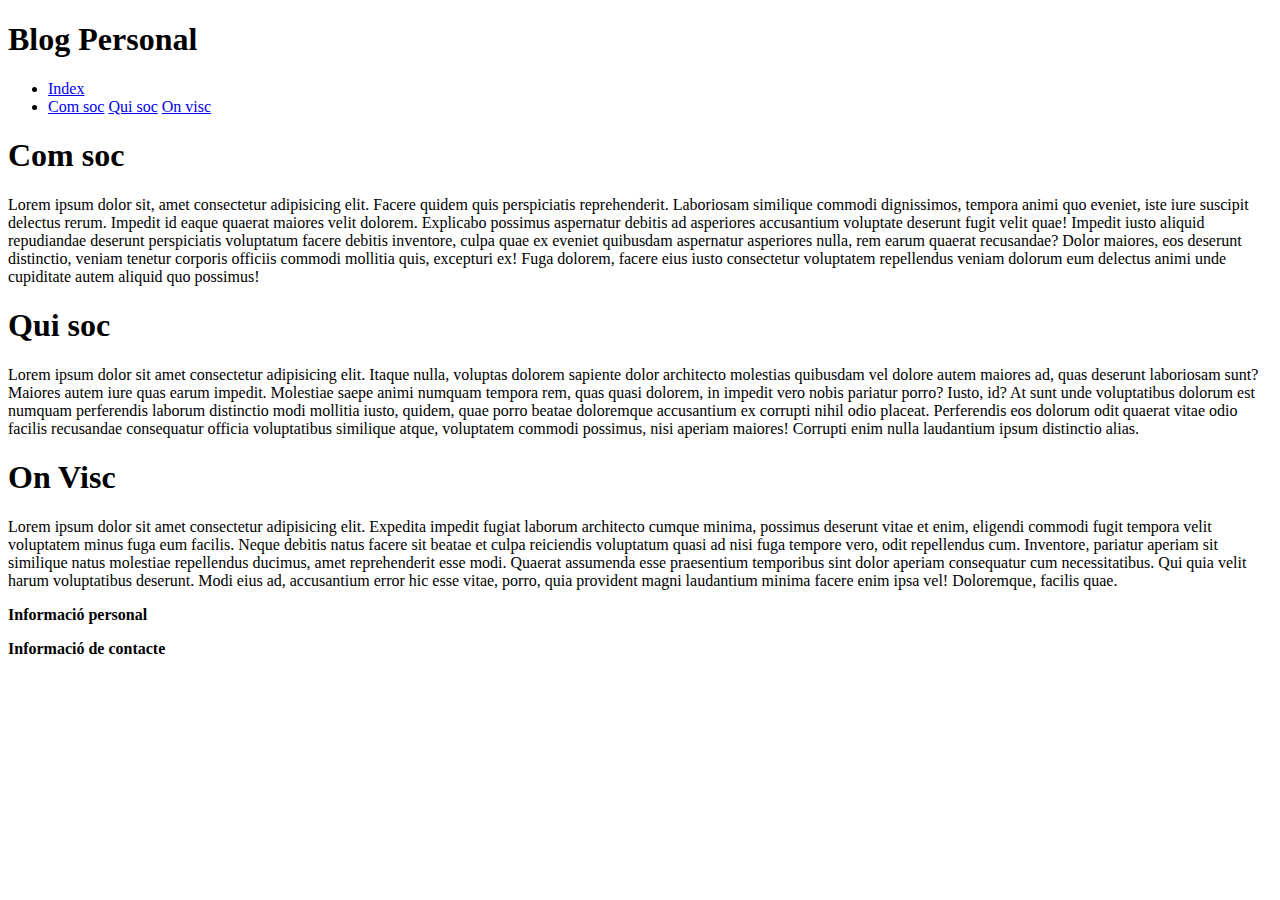
<file: 01-Blog Personal/Index.html>
<!DOCTYPE html>
<html lang="es">
  <head>
    <meta charset="UTF-8">
    <meta name="viewport" content="width=device-width, initial-scale=1.0">
    <title>Activitat 1</title>
    <meta name="description" content="plantilla exemple HTML5">
    <meta name="author" content="Marc Garcia">
  </head>
  <body>
    <header>
      <h1>Blog Personal</h1>
      <nav>
        <ul>
          <li>
            <a href="./../00-Index/Index.html">Index</a>
          </li>
          <li>
            <a href="#com">Com soc</a>
            <a href="#personal">Qui soc</a>
            <a href="#on">On visc</a>
          </li>
        </ul>
      </nav>
    </header>
    <main>
      <section>
        <article id="com">
          <h1>Com soc</h1>
          <p>Lorem ipsum dolor sit, amet consectetur adipisicing elit. Facere quidem quis
            perspiciatis reprehenderit. Laboriosam similique commodi dignissimos, tempora animi quo
            eveniet, iste iure suscipit delectus rerum. Impedit id eaque quaerat maiores velit
            dolorem. Explicabo possimus aspernatur debitis ad asperiores accusantium voluptate
            deserunt fugit velit quae! Impedit iusto aliquid repudiandae deserunt perspiciatis
            voluptatum facere debitis inventore, culpa quae ex eveniet quibusdam aspernatur
            asperiores nulla, rem earum quaerat recusandae? Dolor maiores, eos deserunt distinctio,
            veniam tenetur corporis officiis commodi mollitia quis, excepturi ex! Fuga dolorem,
            facere eius iusto consectetur voluptatem repellendus veniam dolorum eum delectus animi
            unde cupiditate autem aliquid quo possimus!</p>
        </article>
      </section>
      <section id="personal">
        <h1>Qui soc</h1>
        <p>Lorem ipsum dolor sit amet consectetur adipisicing elit. Itaque nulla, voluptas dolorem
          sapiente dolor architecto molestias quibusdam vel dolore autem maiores ad, quas deserunt
          laboriosam sunt? Maiores autem iure quas earum impedit. Molestiae saepe animi numquam
          tempora rem, quas quasi dolorem, in impedit vero nobis pariatur porro? Iusto, id? At sunt
          unde voluptatibus dolorum est numquam perferendis laborum distinctio modi mollitia iusto,
          quidem, quae porro beatae doloremque accusantium ex corrupti nihil odio placeat.
          Perferendis eos dolorum odit quaerat vitae odio facilis recusandae consequatur officia
          voluptatibus similique atque, voluptatem commodi possimus, nisi aperiam maiores! Corrupti
          enim nulla laudantium ipsum distinctio alias.</p>
      </section>
      <section id="on">
        <h1>On Visc</h1>
        <p>Lorem ipsum dolor sit amet consectetur adipisicing elit. Expedita impedit fugiat laborum
          architecto cumque minima, possimus deserunt vitae et enim, eligendi commodi fugit tempora
          velit voluptatem minus fuga eum facilis. Neque debitis natus facere sit beatae et culpa
          reiciendis voluptatum quasi ad nisi fuga tempore vero, odit repellendus cum. Inventore,
          pariatur aperiam sit similique natus molestiae repellendus ducimus, amet reprehenderit
          esse modi. Quaerat assumenda esse praesentium temporibus sint dolor aperiam consequatur
          cum necessitatibus. Qui quia velit harum voluptatibus deserunt. Modi eius ad, accusantium
          error hic esse vitae, porro, quia provident magni laudantium minima facere enim ipsa vel!
          Doloremque, facilis quae.</p>
      </section>
    </main>
    <aside>
      <p><strong>Informació personal</strong></p>
    </aside>
    <footer>
      <p><strong>Informació de contacte</strong></p>
    </footer>
  </body>
</html>
</file>
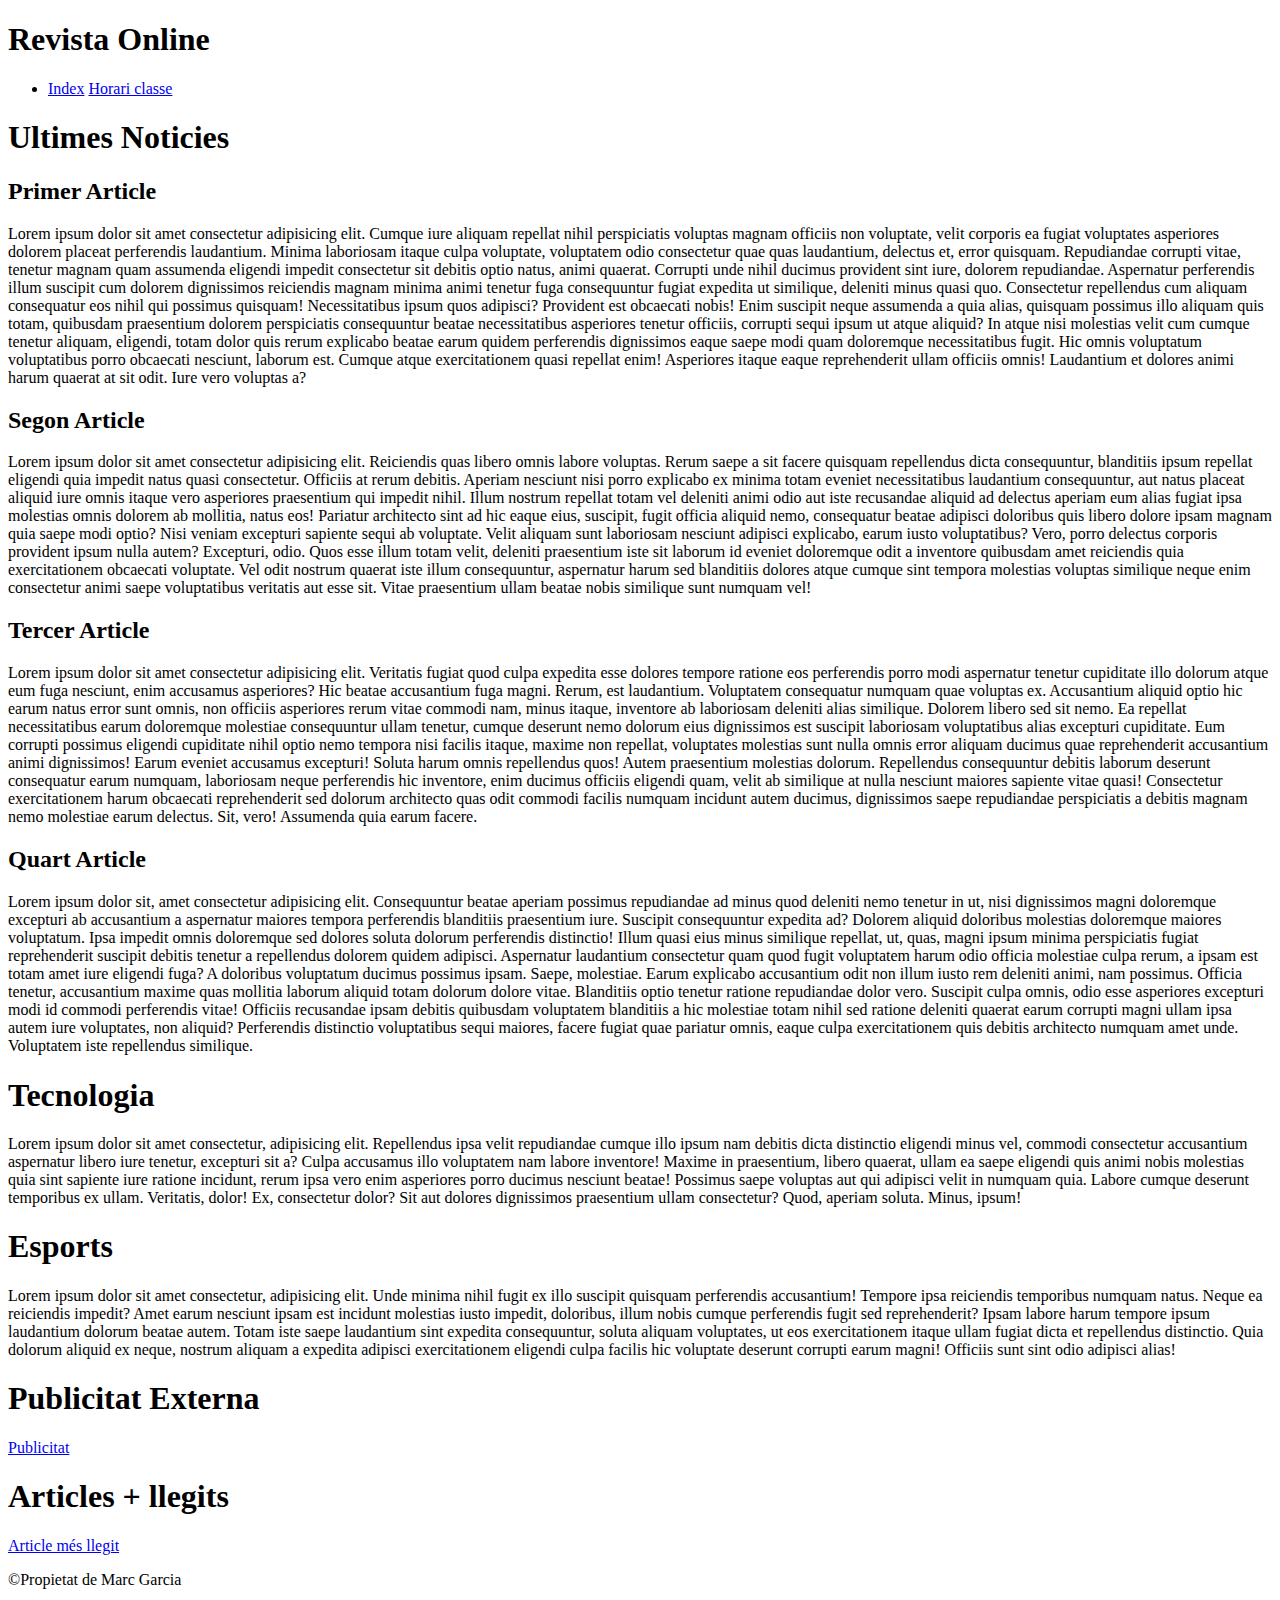
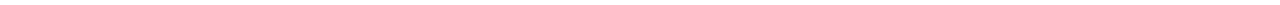
<file: 02-Revista online/Index.html>
<!DOCTYPE html>
<html lang="es">
  <head>
    <meta charset="UTF-8">
    <meta name="viewport" content="width=device-width, initial-scale=1.0">
    <title>Activitat 2</title>
    <meta name="description" content="plantilla exemple HTML5">
    <meta name="author" content="Marc Garcia">
  </head>
  <body>
    <header>
      <h1>Revista Online</h1>
      <nav>
        <ul>
          <li>
            <a href="./../00-Index/Index.html">Index</a>
            <a href="./../03-Horari-classe/index.html">Horari classe</a>
          </li>
        </ul>
      </nav>
    </header>
    <main>
      <section>
        <article id="1">
          <h1>Ultimes Noticies</h1>
          <h2>Primer Article</h2>
          <p>Lorem ipsum dolor sit amet consectetur adipisicing elit. Cumque iure aliquam repellat
            nihil perspiciatis voluptas magnam officiis non voluptate, velit corporis ea fugiat
            voluptates asperiores dolorem placeat perferendis laudantium. Minima laboriosam itaque
            culpa voluptate, voluptatem odio consectetur quae quas laudantium, delectus et, error
            quisquam. Repudiandae corrupti vitae, tenetur magnam quam assumenda eligendi impedit
            consectetur sit debitis optio natus, animi quaerat. Corrupti unde nihil ducimus
            provident sint iure, dolorem repudiandae. Aspernatur perferendis illum suscipit cum
            dolorem dignissimos reiciendis magnam minima animi tenetur fuga consequuntur fugiat
            expedita ut similique, deleniti minus quasi quo. Consectetur repellendus cum aliquam
            consequatur eos nihil qui possimus quisquam! Necessitatibus ipsum quos adipisci?
            Provident est obcaecati nobis! Enim suscipit neque assumenda a quia alias, quisquam
            possimus illo aliquam quis totam, quibusdam praesentium dolorem perspiciatis
            consequuntur beatae necessitatibus asperiores tenetur officiis, corrupti sequi ipsum ut
            atque aliquid? In atque nisi molestias velit cum cumque tenetur aliquam, eligendi, totam
            dolor quis rerum explicabo beatae earum quidem perferendis dignissimos eaque saepe modi
            quam doloremque necessitatibus fugit. Hic omnis voluptatum voluptatibus porro obcaecati
            nesciunt, laborum est. Cumque atque exercitationem quasi repellat enim! Asperiores
            itaque eaque reprehenderit ullam officiis omnis! Laudantium et dolores animi harum
            quaerat at sit odit. Iure vero voluptas a?</p>
        </article>
        <article id="2">
          <h2>Segon Article</h2>
          <p>Lorem ipsum dolor sit amet consectetur adipisicing elit. Reiciendis quas libero omnis
            labore voluptas. Rerum saepe a sit facere quisquam repellendus dicta consequuntur,
            blanditiis ipsum repellat eligendi quia impedit natus quasi consectetur. Officiis at
            rerum debitis. Aperiam nesciunt nisi porro explicabo ex minima totam eveniet
            necessitatibus laudantium consequuntur, aut natus placeat aliquid iure omnis itaque
            vero asperiores praesentium qui impedit nihil. Illum nostrum repellat totam vel
            deleniti animi odio aut iste recusandae aliquid ad delectus aperiam eum alias fugiat
            ipsa molestias omnis dolorem ab mollitia, natus eos! Pariatur architecto sint ad hic
            eaque eius, suscipit, fugit officia aliquid nemo, consequatur beatae adipisci
            doloribus quis libero dolore ipsam magnam quia saepe modi optio? Nisi veniam excepturi
            sapiente sequi ab voluptate. Velit aliquam sunt laboriosam nesciunt adipisci
            explicabo, earum iusto voluptatibus? Vero, porro delectus corporis provident ipsum
            nulla autem? Excepturi, odio. Quos esse illum totam velit, deleniti praesentium iste
            sit laborum id eveniet doloremque odit a inventore quibusdam amet reiciendis quia
            exercitationem obcaecati voluptate. Vel odit nostrum quaerat iste illum consequuntur,
            aspernatur harum sed blanditiis dolores atque cumque sint tempora molestias voluptas
            similique neque enim consectetur animi saepe voluptatibus veritatis aut esse sit.
            Vitae praesentium ullam beatae nobis similique sunt numquam vel!</p>
        </article>
        <article id="3">
          <h2>Tercer Article</h2>
          <p>Lorem ipsum dolor sit amet consectetur adipisicing elit. Veritatis fugiat quod
            culpa expedita esse dolores tempore ratione eos perferendis porro modi aspernatur
            tenetur cupiditate illo dolorum atque eum fuga nesciunt, enim accusamus asperiores?
            Hic beatae accusantium fuga magni. Rerum, est laudantium. Voluptatem consequatur
            numquam quae voluptas ex. Accusantium aliquid optio hic earum natus error sunt
            omnis, non officiis asperiores rerum vitae commodi nam, minus itaque, inventore ab
            laboriosam deleniti alias similique. Dolorem libero sed sit nemo. Ea repellat
            necessitatibus earum doloremque molestiae consequuntur ullam tenetur, cumque
            deserunt nemo dolorum eius dignissimos est suscipit laboriosam voluptatibus alias
            excepturi cupiditate. Eum corrupti possimus eligendi cupiditate nihil optio nemo
            tempora nisi facilis itaque, maxime non repellat, voluptates molestias sunt nulla
            omnis error aliquam ducimus quae reprehenderit accusantium animi dignissimos! Earum
            eveniet accusamus excepturi! Soluta harum omnis repellendus quos! Autem praesentium
            molestias dolorum. Repellendus consequuntur debitis laborum deserunt consequatur
            earum numquam, laboriosam neque perferendis hic inventore, enim ducimus officiis
            eligendi quam, velit ab similique at nulla nesciunt maiores sapiente vitae quasi!
            Consectetur exercitationem harum obcaecati reprehenderit sed dolorum architecto quas
            odit commodi facilis numquam incidunt autem ducimus, dignissimos saepe repudiandae
            perspiciatis a debitis magnam nemo molestiae earum delectus. Sit, vero! Assumenda
            quia earum facere.</p>
        </article>
        <article id="4">
          <h2>Quart Article</h2>
          <p>Lorem ipsum dolor sit, amet consectetur adipisicing elit. Consequuntur beatae aperiam
            possimus repudiandae ad minus quod deleniti nemo tenetur in ut, nisi dignissimos magni
            doloremque excepturi ab accusantium a aspernatur maiores tempora perferendis blanditiis
            praesentium iure. Suscipit consequuntur expedita ad? Dolorem aliquid doloribus molestias
            doloremque maiores voluptatum. Ipsa impedit omnis doloremque sed dolores soluta dolorum
            perferendis distinctio! Illum quasi eius minus similique repellat, ut, quas, magni ipsum
            minima perspiciatis fugiat reprehenderit suscipit debitis tenetur a repellendus dolorem
            quidem adipisci. Aspernatur laudantium consectetur quam quod fugit voluptatem harum odio
            officia molestiae culpa rerum, a ipsam est totam amet iure eligendi fuga? A doloribus
            voluptatum ducimus possimus ipsam. Saepe, molestiae. Earum explicabo accusantium odit
            non illum iusto rem deleniti animi, nam possimus. Officia tenetur, accusantium maxime
            quas mollitia laborum aliquid totam dolorum dolore vitae. Blanditiis optio tenetur
            ratione repudiandae dolor vero. Suscipit culpa omnis, odio esse asperiores excepturi
            modi id commodi perferendis vitae! Officiis recusandae ipsam debitis quibusdam
            voluptatem blanditiis a hic molestiae totam nihil sed ratione deleniti quaerat earum
            corrupti magni ullam ipsa autem iure voluptates, non aliquid? Perferendis distinctio
            voluptatibus sequi maiores, facere fugiat quae pariatur omnis, eaque culpa
            exercitationem quis debitis architecto numquam amet unde. Voluptatem iste repellendus
            similique.</p>
        </article>
      </section>
      <section>
        <h1>Tecnologia</h1>
        <p>Lorem ipsum dolor sit amet consectetur, adipisicing elit. Repellendus ipsa velit
          repudiandae cumque illo ipsum nam debitis dicta distinctio eligendi minus vel, commodi
          consectetur accusantium aspernatur libero iure tenetur, excepturi sit a? Culpa accusamus
          illo voluptatem nam labore inventore! Maxime in praesentium, libero quaerat, ullam ea
          saepe eligendi quis animi nobis molestias quia sint sapiente iure ratione incidunt, rerum
          ipsa vero enim asperiores porro ducimus nesciunt beatae! Possimus saepe voluptas aut qui
          adipisci velit in numquam quia. Labore cumque deserunt temporibus ex ullam. Veritatis,
          dolor! Ex, consectetur dolor? Sit aut dolores dignissimos praesentium ullam consectetur?
          Quod, aperiam soluta. Minus, ipsum!</p>
      </section>
      <section>
        <h1>Esports</h1>
        <p>Lorem ipsum dolor sit amet consectetur, adipisicing elit. Unde minima nihil fugit ex illo
          suscipit quisquam perferendis accusantium! Tempore ipsa reiciendis temporibus numquam
          natus. Neque ea reiciendis impedit? Amet earum nesciunt ipsam est incidunt molestias iusto
          impedit, doloribus, illum nobis cumque perferendis fugit sed reprehenderit? Ipsam labore
          harum tempore ipsum laudantium dolorum beatae autem. Totam iste saepe laudantium sint
          expedita consequuntur, soluta aliquam voluptates, ut eos exercitationem itaque ullam
          fugiat dicta et repellendus distinctio. Quia dolorum aliquid ex neque, nostrum aliquam a
          expedita adipisci exercitationem eligendi culpa facilis hic voluptate deserunt corrupti
          earum magni! Officiis sunt sint odio adipisci alias!</p>
      </section>
      <aside>
        <section>
          <h1>Publicitat Externa</h1>
          <a href="#Publicitat">Publicitat</a>
        </section>
        <section>
          <h1>Articles + llegits</h1>
          <a href="#Article_llegit">Article més llegit</a>
        </section>
      </aside>
    </main>
    <footer>
      <p>&copy;Propietat de Marc Garcia</p>
    </footer>
  </body>
</html>
</file>
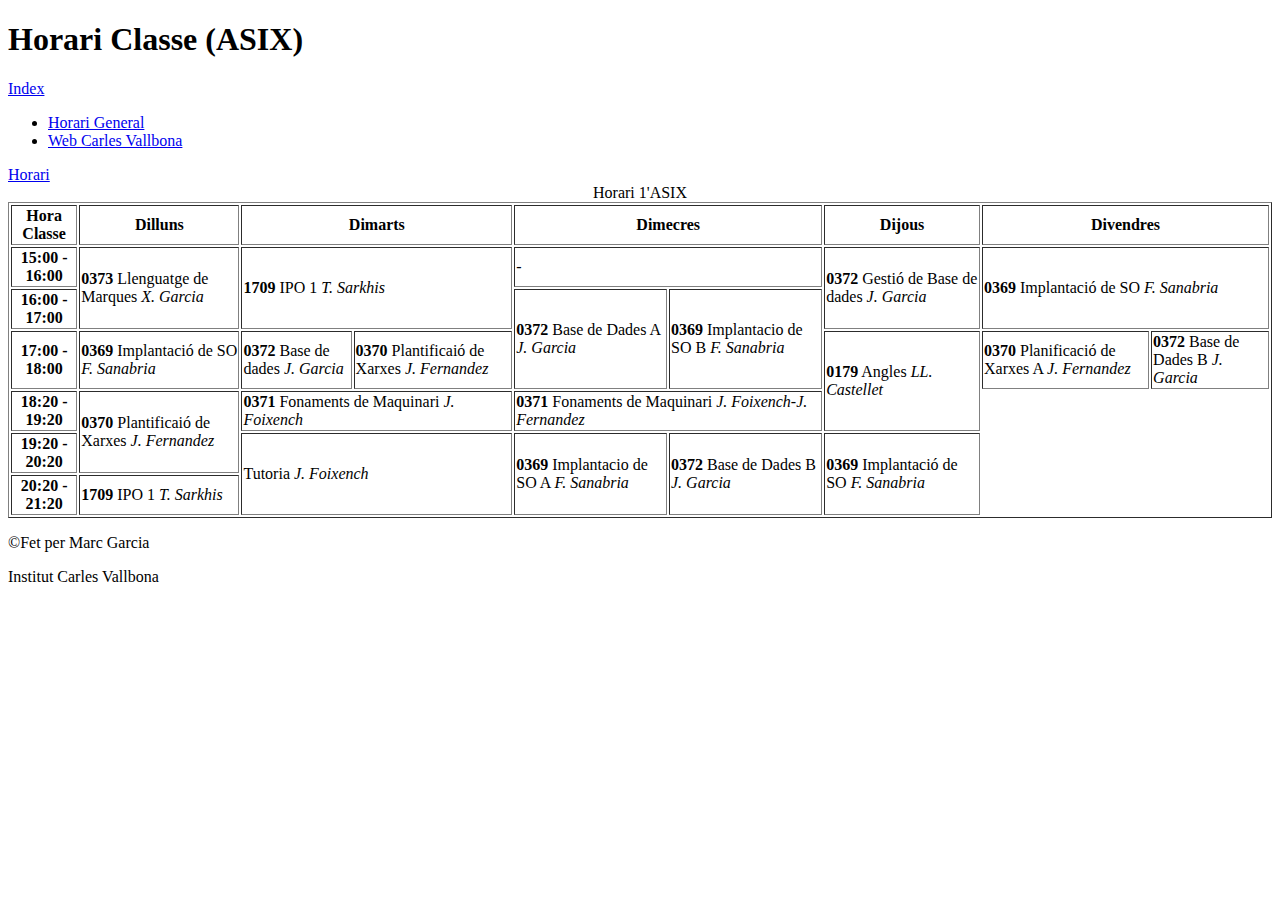
<file: 03-Horari-classe/index.html>
<!DOCTYPE html>
<html lang="en">
  <head>
    <meta charset="UTF-8">
    <meta name="viewport" content="width=device-width, initial-scale=1.0">
    <title>Document</title>
  </head>
  <body>
    <header>
      <h1>Horari Classe (ASIX)</h1>
      <a href="./../00-Index/Index.html">Index</a>
    </header>
    <nav>
      <ul>
        <li>
          <a href="./horari_general.html">Horari General</a>
        </li>
        <li>
          <a href="https://agora.xtec.cat/ies-carles-vallbona/"
            rel="noopener noreferrer">Web Carles Vallbona</a>
        </li>
      </ul>
      <a href="#Horari">Horari</a>
    </nav>
    <main>
      <table border="1">
        <caption>Horari 1'ASIX</caption>
        <tr>
          <th>Hora Classe</th>
          <th>Dilluns</th>
          <th colspan="2">Dimarts</th>
          <th colspan="2">Dimecres</th>
          <th>Dijous</th>
          <th colspan="2">Divendres</th>
        </tr>
        <tr>
          <th>15:00 - 16:00</th>
          <td rowspan="2"><strong>0373</strong> Llenguatge de Marques <em>X. Garcia</em></td>
          <td rowspan="2" colspan="2"><strong>1709</strong> IPO 1 <em>T. Sarkhis</em></td>
          <td colspan="2">-</td>
          <td rowspan="2"><strong>0372</strong> Gestió de Base de dades <em>J. Garcia</em></td>
          <td rowspan="2" colspan="2"><strong>0369</strong> Implantació de SO <em>F. Sanabria</em>
          </td>
        </tr>
        <tr>
          <th>16:00 - 17:00</th>
          <td rowspan="2"><strong>0372</strong> Base de Dades A <em>J. Garcia</em></td>
          <td rowspan="2"><strong>0369</strong> Implantacio de SO B <em>F. Sanabria</em></td>
        </tr>
        <tr>
          <th>17:00 - 18:00</th>
          <td><strong>0369</strong> Implantació de SO <em>F. Sanabria</em></td>
          <td><strong>0372</strong> Base de dades <em>J. Garcia</em></td>
          <td><strong>0370</strong> Plantificaió de Xarxes <em>J. Fernandez</em></td>
          <td rowspan="2"><strong>0179</strong> Angles <em>LL. Castellet</em></td>
          <td><strong>0370</strong> Planificació de Xarxes A <em>J. Fernandez</em></td>
          <td><strong>0372</strong> Base de Dades B <em>J. Garcia</em></td>
        </tr>
        <tr>
          <th>18:20 - 19:20</th>
          <td rowspan="2"><strong>0370</strong> Plantificaió de Xarxes <em>J. Fernandez</em></td>
          <td colspan="2"><strong>0371</strong> Fonaments de Maquinari <em>J. Foixench</em></td>
          <td colspan="2"><strong>0371</strong> Fonaments de Maquinari <em>J. Foixench-J.
              Fernandez</em></td>
        </tr>
        <tr>
          <th>19:20 - 20:20</th>
          <td rowspan="2" colspan="2">Tutoria <em>J. Foixench</em></td>
          <td rowspan="2"><strong>0369</strong> Implantacio de SO A <em>F. Sanabria</em></td>
          <td rowspan="2"><strong>0372</strong> Base de Dades B <em>J. Garcia</em></td>
          <td rowspan="2"><strong>0369</strong> Implantació de SO <em>F. Sanabria</em></td>
        </tr>
        <tr>
          <th>20:20 - 21:20</th>
          <td><strong>1709</strong> IPO 1 <em>T. Sarkhis</em></td>
        </tr>
      </table>
    </main>
    <footer>
      <p>&copy;Fet per Marc Garcia</p>
      <p>Institut Carles Vallbona</p>
    </footer>
  </body>
</html>
</file>
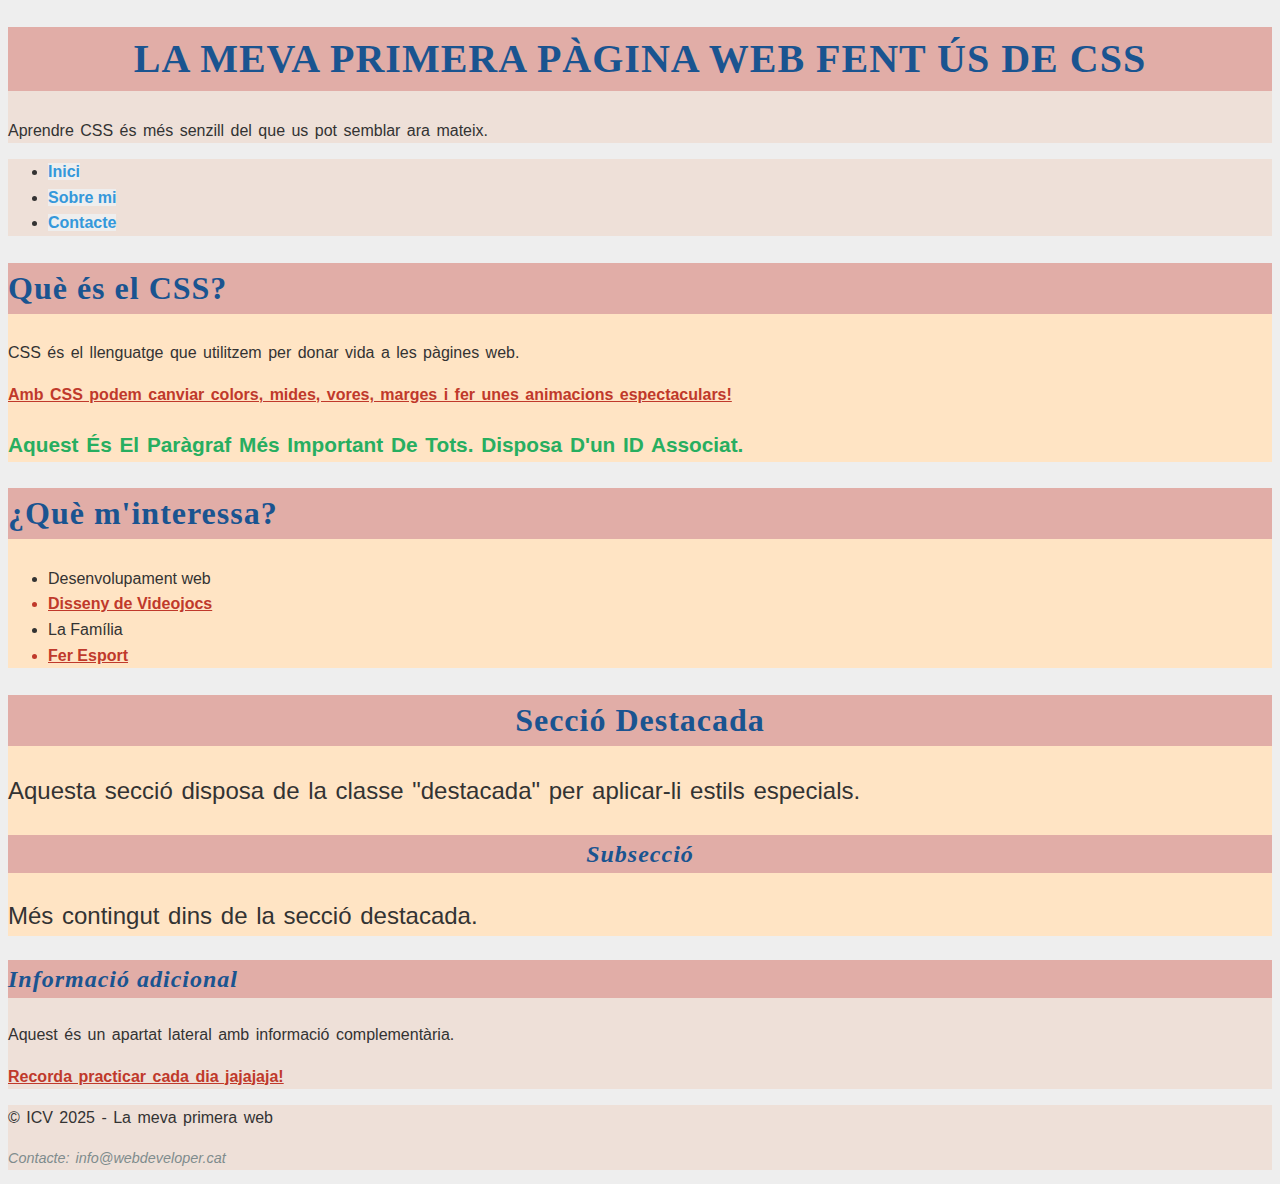
<file: Selectors basics/index.html>
<!DOCTYPE html>
<html lang="ca">
  <head>
    <meta charset="UTF-8">
    <meta name="viewport" content="width=device-width, initial-scale=1.0">
    <title>1 - Selectors - Bloc Exercicis CSS</title>
    <meta name="description" content="Exercicis per treballar els Selectors Bàsics de CSS">
    <meta name="author" content="Xavi Garcia">
    <link rel="stylesheet" href="./main.css">
  </head>
  <body>
    <header>
      <h1>La Meva Primera Pàgina Web fent ús de CSS</h1>
      <p>Aprendre CSS és més senzill del que us pot semblar ara mateix.</p>
    </header>
    <nav>
      <ul>
        <li><a href="#inici">Inici</a></li>
        <li><a href="#jo-mateix">Sobre mi</a></li>
        <li><a href="#contacte">Contacte</a></li>
      </ul>
    </nav>
    <main>
      <section>
        <h2>Què és el CSS?</h2>
        <p>CSS és el llenguatge que utilitzem per donar vida a les pàgines web.</p>
        <p class="important">Amb CSS podem canviar colors, mides, vores, marges i fer unes
          animacions espectaculars!</p>
        <p id="principal">Aquest és el paràgraf més important de tots. Disposa d'un ID associat.</p>
      </section>
      <section>
        <h2>¿Què m'interessa?</h2>
        <ul>
          <li>Desenvolupament web</li>
          <li class="important">Disseny de Videojocs</li>
          <li>La Família</li>
          <li class="important">Fer Esport</li>
        </ul>
      </section>
      <section class="destacada">
        <h2>Secció Destacada</h2>
        <p>Aquesta secció disposa de la classe "destacada" per aplicar-li estils especials.</p>
        <h3>Subsecció</h3>
        <p>Més contingut dins de la secció destacada.</p>
      </section>
      <aside>
        <h3>Informació adicional</h3>
        <p>Aquest és un apartat lateral amb informació complementària.</p>
        <p class="important">Recorda practicar cada dia jajajaja!</p>
      </aside>
    </main>

    <footer>
      <p>&copy; ICV 2025 - La meva primera web</p>
      <p id="contacte">Contacte: info@webdeveloper.cat</p>
    </footer>
  </body>
</html>
</file>
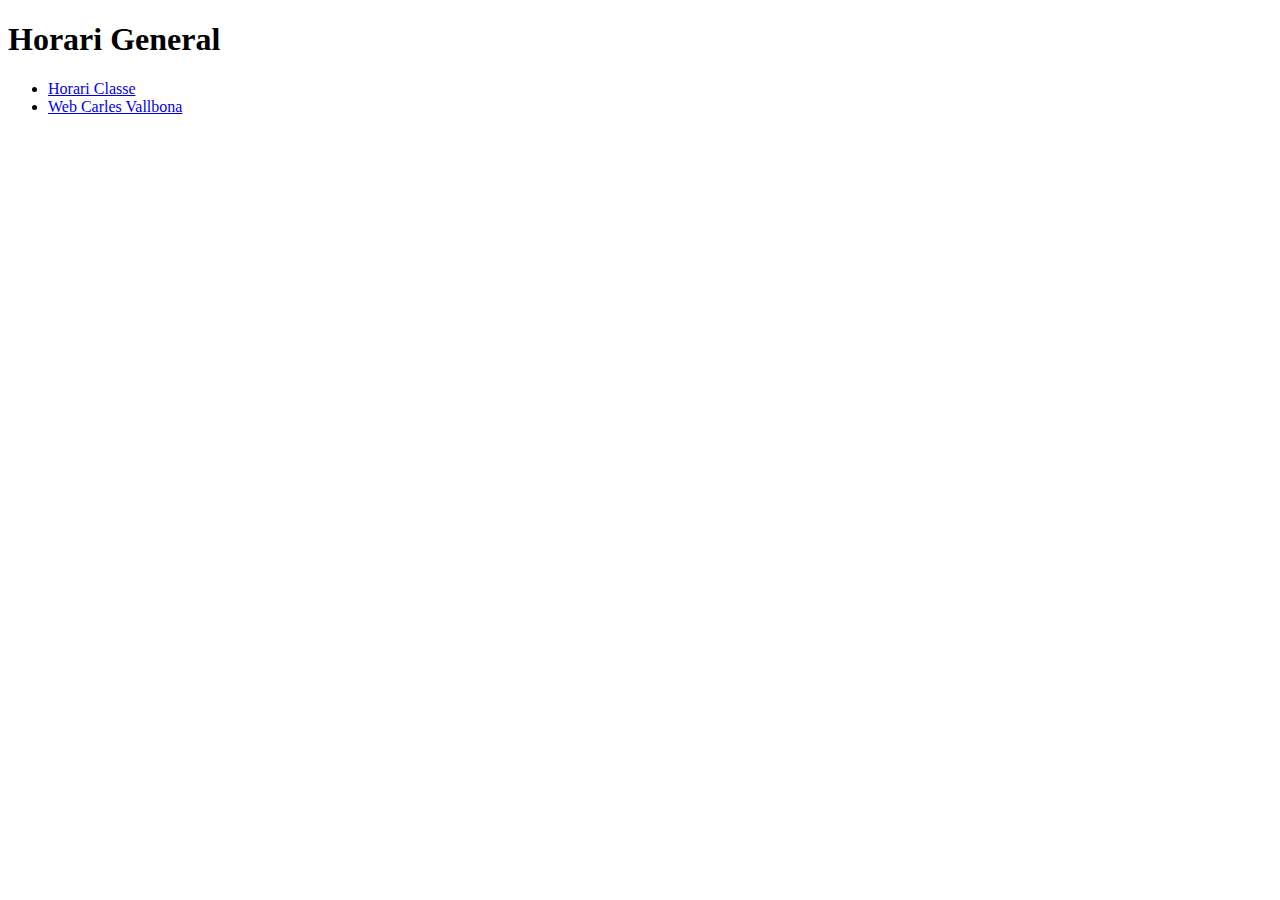
<file: 03-Horari-classe/horari_general.html>
<!DOCTYPE html>
<html lang="en">
  <head>
    <meta charset="UTF-8">
    <meta name="viewport" content="width=device-width, initial-scale=1.0">
    <title>Document</title>
  </head>
  <body>
    <header>
      <h1>Horari General</h1>
    </header>
    <ul>
      <li>
        <a href="./index.html">Horari Classe</a>
      </li>
      <li>
        <a href="https://agora.xtec.cat/ies-carles-vallbona/" target="_blank"
          rel="noopener noreferrer">Web Carles Vallbona</a>
      </li>
    </ul>
    <main></main>
    <footer></footer>
  </body>
</html>
</file>
<file: Selectors basics/main.css>
/* ============================================
    EXERCICI 1 CSS - Selectors Bàsics
============================================ */

/* 1. Selector etiqueta - Estils generals*/
html {
  font-size: 16px;
}
body {
  background-color: #eeeeee;
  color: #333333;
  font-family: Arial;
  line-height: 1.6;
}
section {
  background-color: bisque;
}
/* 2. Selector múltiple */
h1,
h2,
h3 {
  font-family: georgia;
  color: #1a5490;
  letter-spacing: 1px;
  background-color: #e1ada7;
}
header,
nav,
aside,
footer {
  background-color: rgb(238, 202, 183, 0.4);
}
/* 3. Selector d'etiqueta - Estils específics */
h1 {
  font-size: 2.5rem;
  text-transform: uppercase;
  text-align: center;
}
h2 {
  font-size: 2rem;
  font-weight: bold;
}
h3 {
  font-size: 1.5rem;
  font-style: italic;
}
p {
  word-spacing: 2px;
  text-align: justify;
}
a {
  background-color: #eeeeee;
  color: #3498db;
  text-decoration: none;
  font-weight: bold;
}
/* 4. Selector de classe */
.important {
  color: #c0392b;
  font-weight: bold;
  text-decoration: underline;
}
.destacada {
  font-size: 1.5rem;
  text-align: center;
}
/* 5. Selector ID */
#principal {
  color: #27ae60;
  font-size: 1.3rem;
  font-weight: bold;
  text-transform: capitalize;
}
#contacte {
  font-size: 0.9rem;
  font-style: italic;
  color: #7f8c8d;
}
</file>
